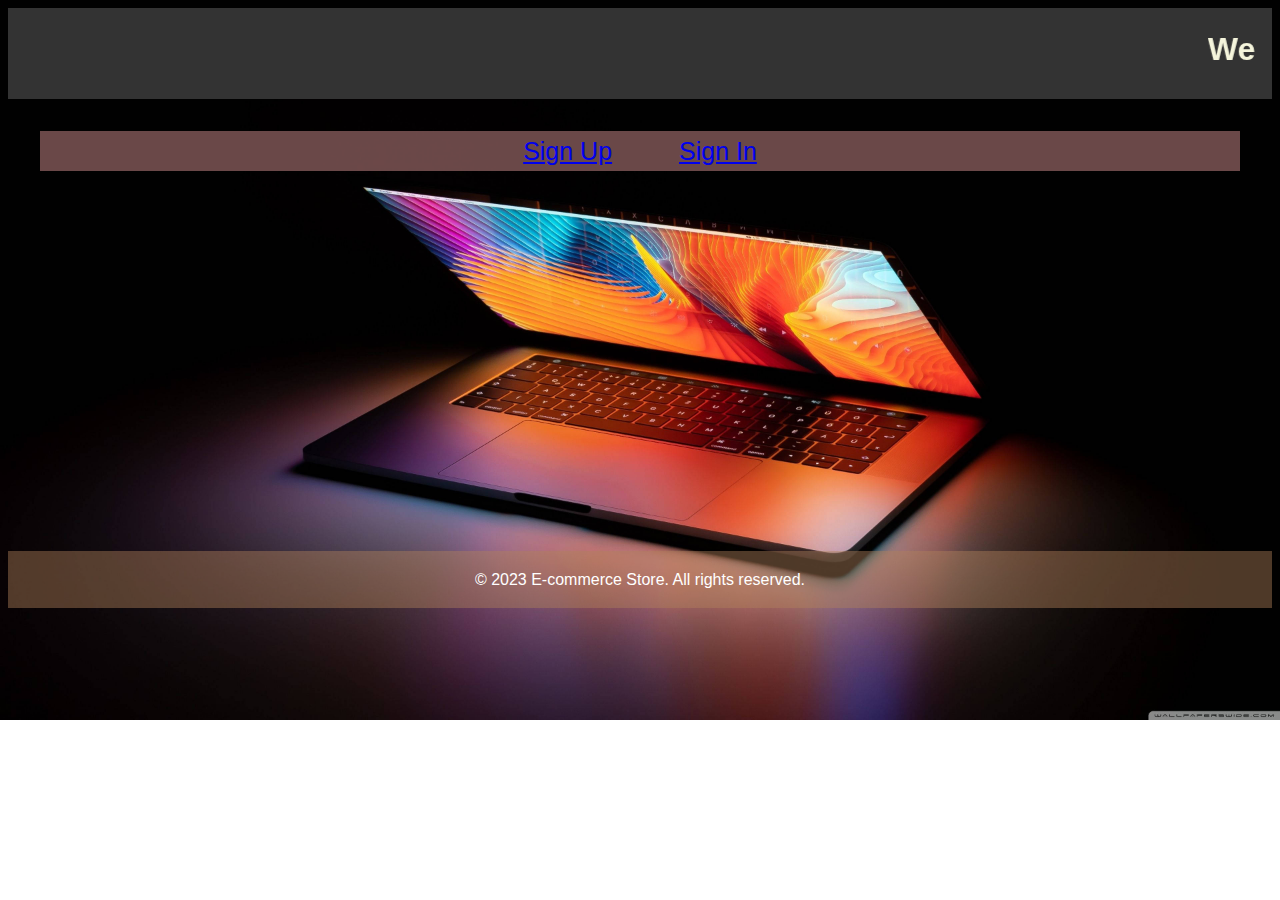
<file: index.html>
<!DOCTYPE html>
<html lang="en">
 <head>
<meta charset="UTF-8">
<meta name="viewport" content="width=device-width, initial-scale=1.0">
<link rel="stylesheet" href="styles.css">
<title>E-commerce Website</title>
</head>
<body>
<header>
    <marquee>
      <h1>Welcome to Our Laptop E-commerce Store</h1>
    </marquee>
</header>
<main>
<div class="cta">
<a href="signup.html">Sign Up</a>

<a href="signin.html">Sign In</a>
</div>
</main>
<hr>
<footer>
<p>&copy; 2023 E-commerce Store. All rights reserved.</p>
</footer>
</body>
</html>
</file>
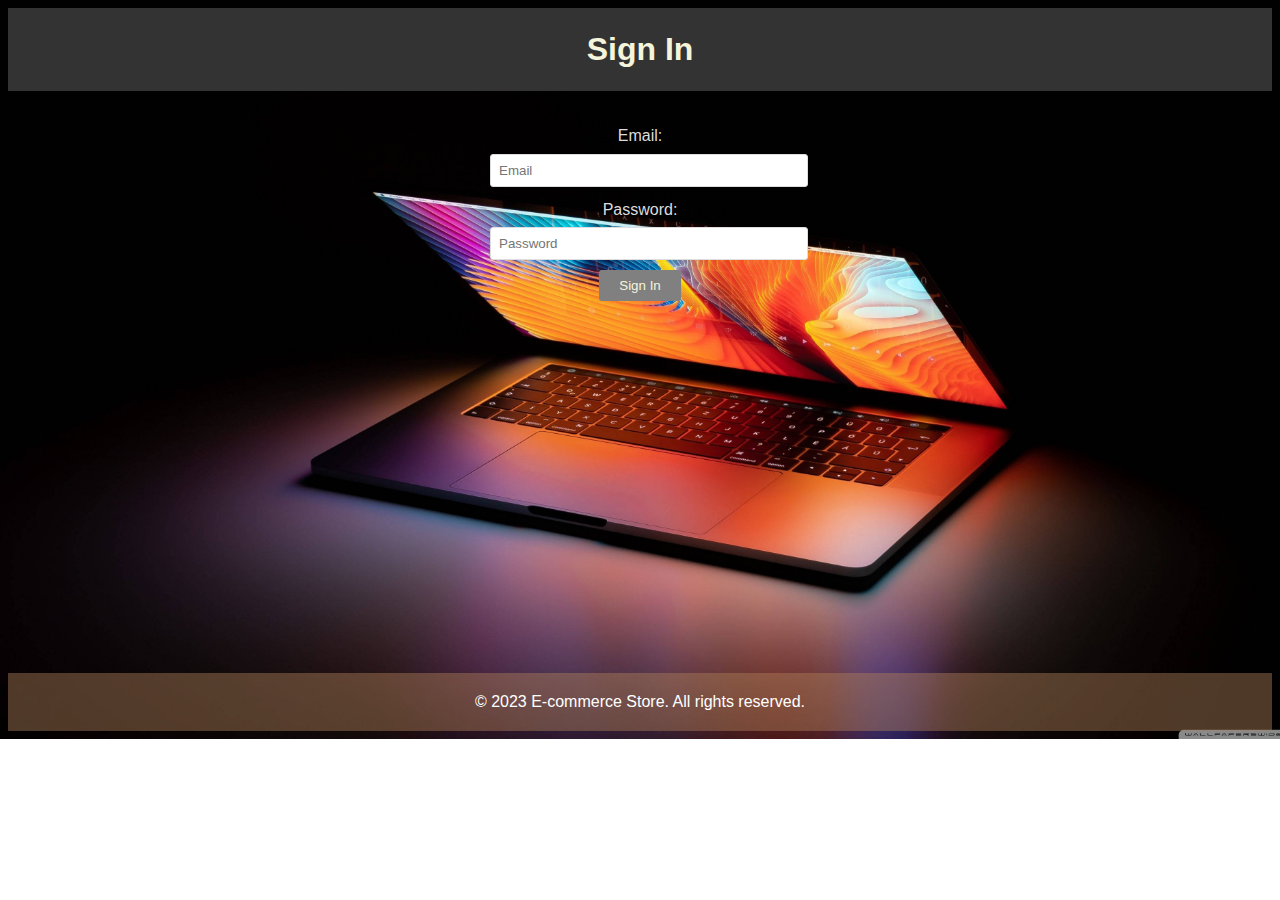
<file: signin.html>
<!DOCTYPE html>
<html lang="en">
<head>
<meta charset="UTF-8">
<meta name="viewport" content="width=device-width, initial-scale=1.0">
<link rel="stylesheet" href="styles.css">
<title>Sign In</title>
</head>
<body>
<header>
<h1>Sign In</h1>
</header>
<main>
<form class="signin-form">
<label for="email">Email:</label>
<input type="email" id="email" name="email" required placeholder="Email">
<label for="password">Password:</label>
<input type="password" id="password" name="password" required placeholder="Password">
<button type="submit">Sign In</button>
</form>
</main>
<footer>
<p>&copy; 2023 E-commerce Store. All rights reserved.</p>
</footer>
</body>
</html>
</file>
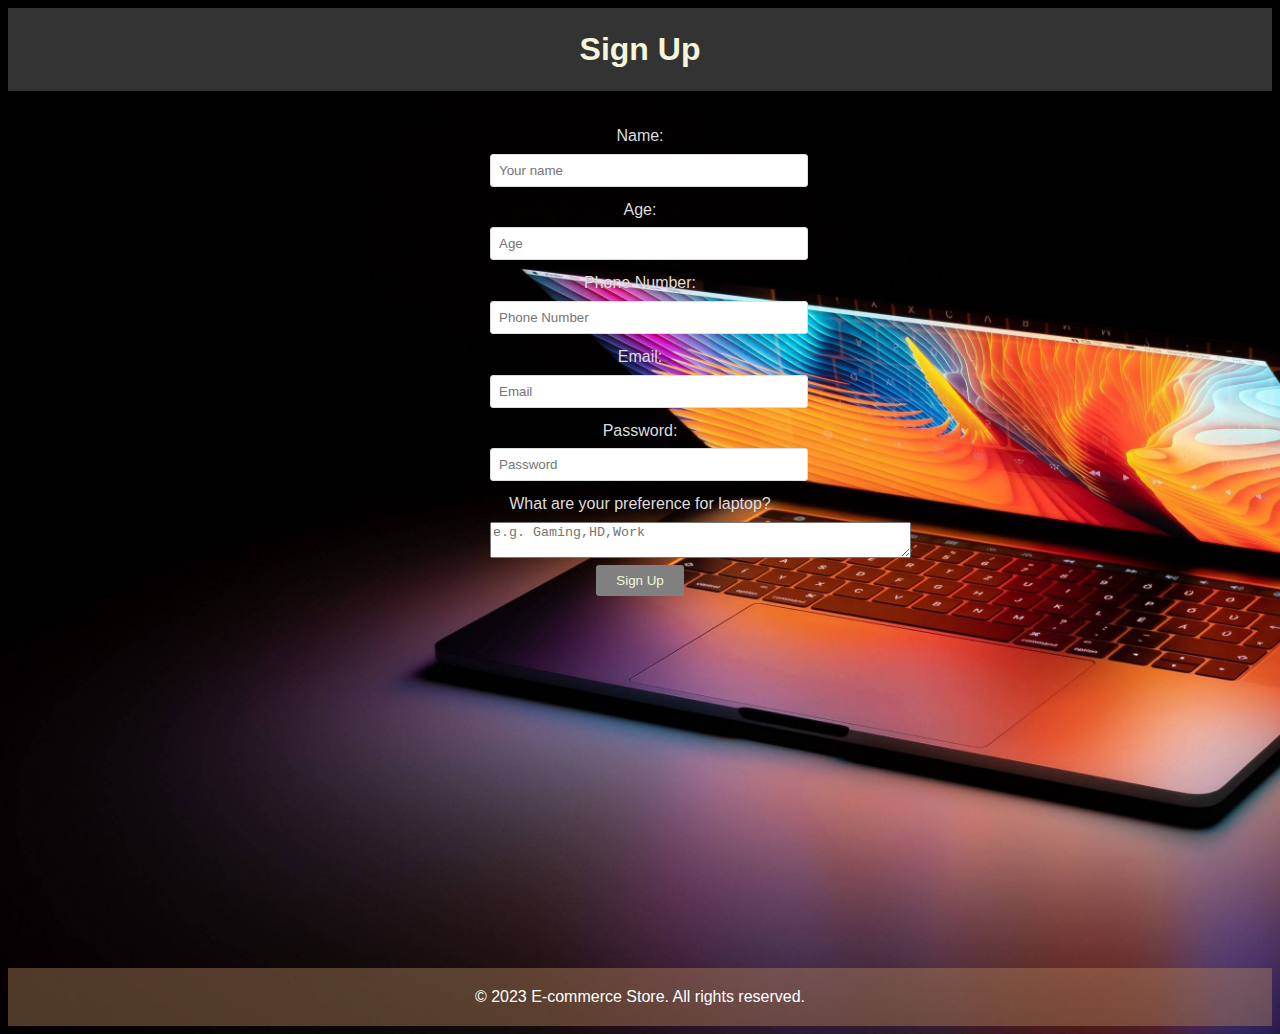
<file: signup.html>
<!DOCTYPE html>
<html lang="en">
<head>
<meta charset="UTF-8">
<meta name="viewport" content="width=device-width, initial-scale=1.0">
<link rel="stylesheet" href="styles.css">
<title>Sign Up</title>
</head>
<body>
<header>
<h1>Sign Up</h1>
</header>
<main>
<form class="signup-form">
<label for="name">Name:</label>
<input type="text" id="name" name="name" required placeholder="Your name">
<label for="age">Age:</label>
<input type="number" id="age" name="age" required placeholder="Age">
<label for="phone number">Phone Number:</label>
<input type="text" id="phonenumber" name="phonenumber" required placeholder="Phone Number">
<label for="email">Email:</label>
<input type="email" id="email" name="email" required placeholder="Email">
<label for="password">Password:</label>
<input type="password" id="password" name="password" required placeholder="Password">
<br>
<label>What are your preference for laptop?</label>
<textarea row="4" cols="50" placeholder="e.g. Gaming,HD,Work"></textarea>
<button type="submit">Sign Up</button>


</form>
</main>
<footer>
    <p>&copy; 2023 E-commerce Store. All rights reserved.</p>
    </footer>
    </body>
    </html>
</file>
<file: styles.css>
body{

    background-image:url("laptop.jpg");
    background-repeat:no-repeat;
    
    background-size: cover;

}

h1, h2, p, label, input, button {
    margin: 0;
    padding: 0;
    }
    /* Global Styles */
    body {
    font-family: Arial, sans-serif;
    line-height: 1.6;
    }
    header {
    background-color: #333;
    color:beige;
    text-align: center;
    padding: 1rem;
    }
    main {
        padding: 2rem;
text-align: center;
}
footer {
    margin-top:340px;
text-align: center;
padding: 1rem 0;
background-color:rgb(177, 129, 91,0.445);
color:white;
}
.cta{
  background-color:rgb(182, 124, 124,0.585);
    font-style: bold;
    font-size: 25px;

}
/* Forms */
.signup-form, .signin-form {
max-width: 300px;
margin: 0 auto;
}
label {
display: block;
margin-bottom: 5px;
color: #ddd;
}
input {
width: 100%;
padding: 8px;
margin-bottom: 10px;
border: 1px solid #ddd;
border-radius: 3px;
}
button {
display: inline-block;
padding: 8px 20px;
background-color:grey;
color:beige;
border: none;
border-radius: 3px;
cursor: pointer;
}
button:hover {
background-color: #555;
}
hr{
    border:3px;
}
a{
    margin-top: 25%;
    margin-left: 30px;
    margin-right: 30px;
}
marquee{
    direction: right;
    scroll-behavior: smooth;
}
</file>
